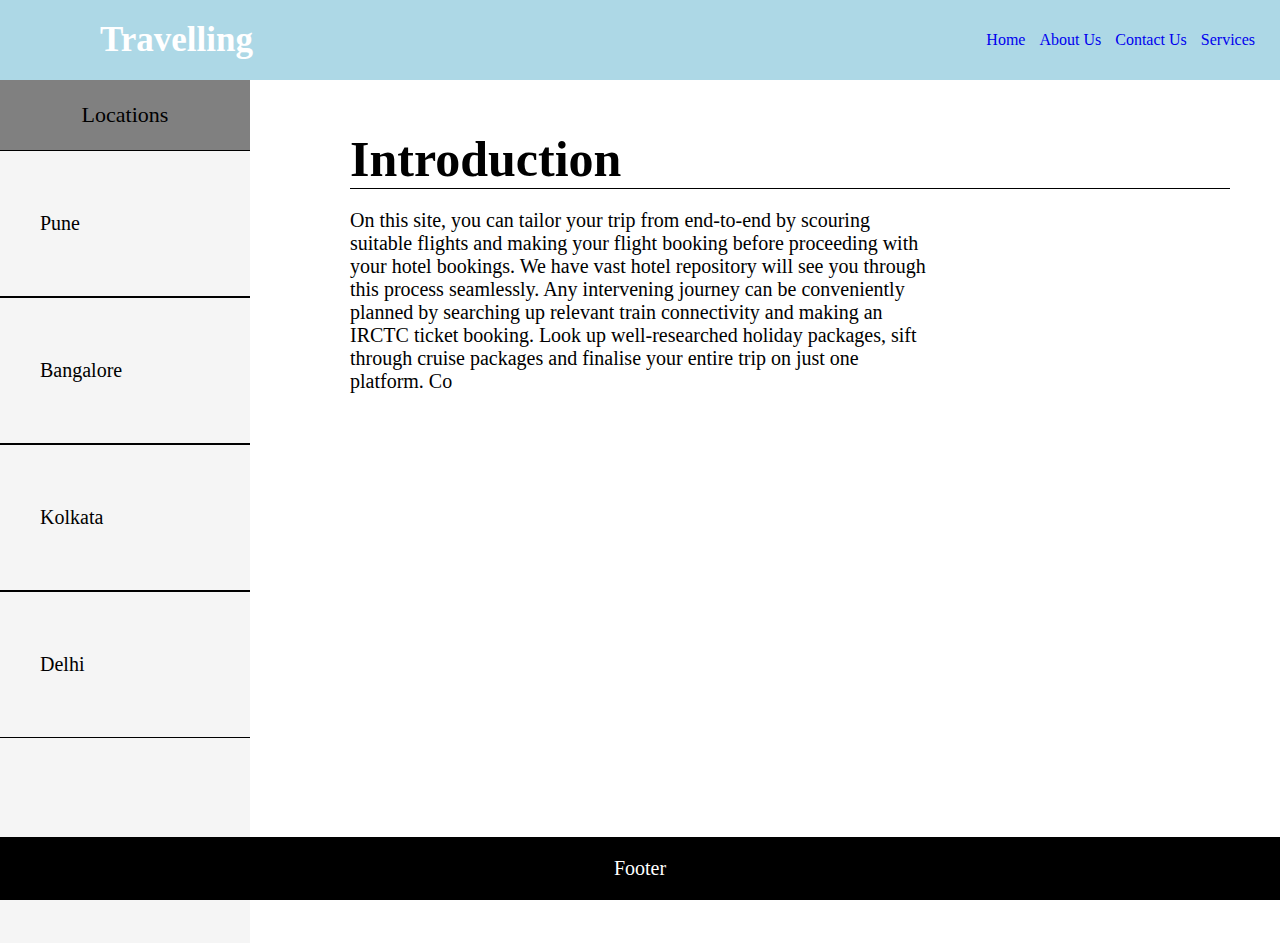
<file: index.html>
<!DOCTYPE html>
<html lang="en">
<head>
    <meta charset="UTF-8">
    <meta http-equiv="X-UA-Compatible" content="IE=edge">
    <meta name="viewport" content="width=device-width, initial-scale=1.0">
    <title>Document</title>
    <link rel="stylesheet" href="style.css">
    
</head>
<body>
    <!--Header Section-->
    <nav>
        <label class="logo">Travelling</label>
        <ul>
            <li><a href="#">Home</a></li>
            <li><a href="#">About Us</a></li>
            <li><a href="#">Contact Us</a></li>
            <li><a href="#">Services</a></li>
        </ul>
    </nav>
    <!--Sidebar Section-->
    <label class="sidebar">
        <header>Locations</header>
        <ul>
            <li><a href="#">Pune</a></li>
            <li><a href="#">Bangalore</a></li>
            <li><a href="#">Kolkata</a></li>
            <li><a href="#">Delhi</a></li>
        </ul>
    </label>
    <!--Body Section-->
    <main>
        <section id="Introduction">
            <h2>Introduction</h2>
            <article>
                <p>
                    On this site, you can tailor your trip from end-to-end by scouring suitable flights and making your flight booking before proceeding with your hotel bookings. We have vast hotel repository will see you through this process seamlessly. Any intervening journey can be conveniently planned by searching up relevant train connectivity and making an IRCTC ticket booking. Look up well-researched holiday packages, sift through cruise packages and finalise your entire trip on just one platform.

Co
                </p>
            </article>
        </section>
    </main>
    <!--Footer Section-->
    <footer>
        <label class="container text-center">
            <p>Footer</p>
        </label>
        
    </footer>

    </body>
</html>
</file>
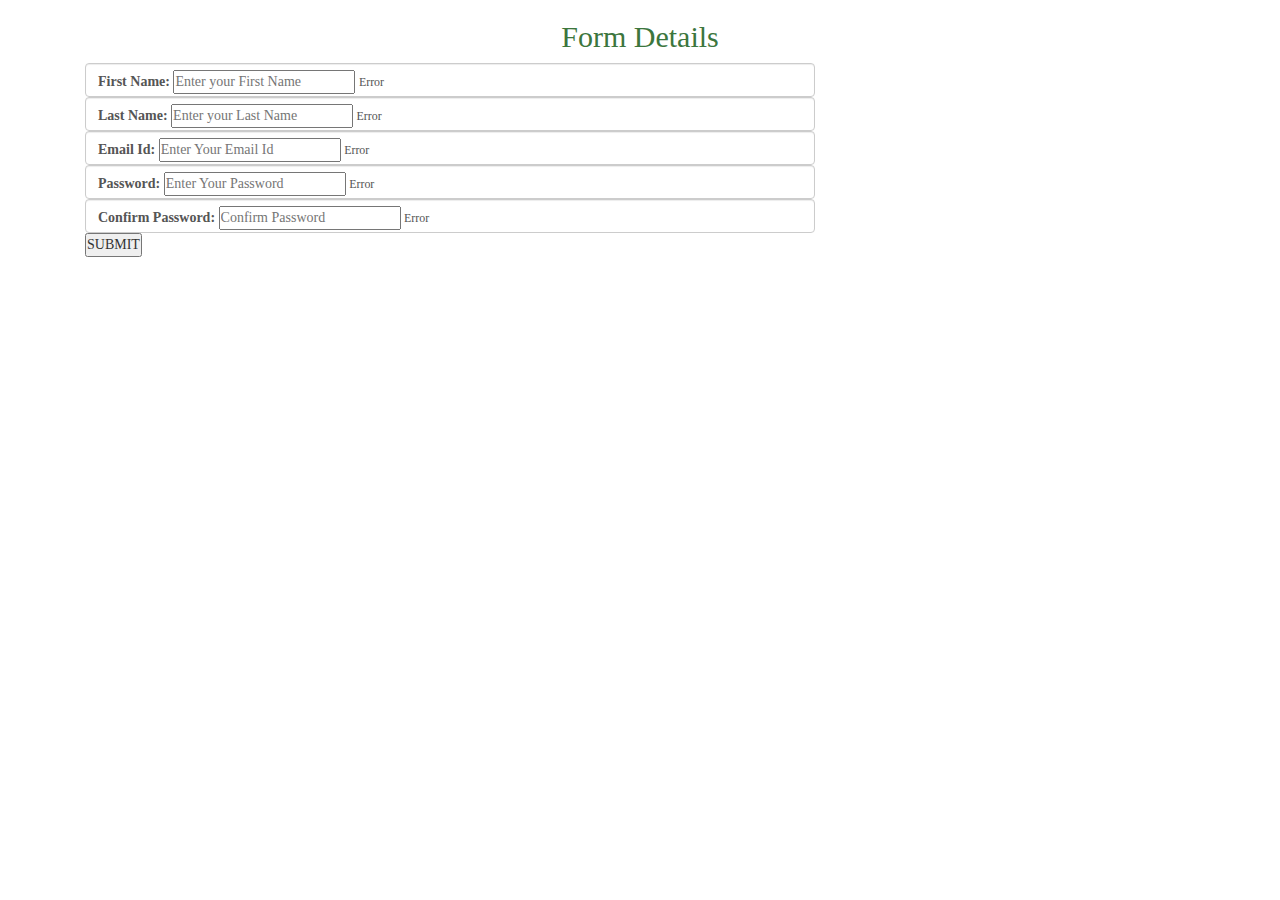
<file: form.html>
<!DOCTYPE html>
<html lang="en">
<head>
    <meta charset="UTF-8">
    <meta http-equiv="X-UA-Compatible" content="IE=edge">
    <meta name="viewport" content="width=device-width, initial-scale=1.0">
    <title>Document</title>
    <!-- Latest compiled and minified CSS -->
<link rel="stylesheet" href="https://maxcdn.bootstrapcdn.com/bootstrap/3.4.1/css/bootstrap.min.css">

<!-- jQuery library -->
<script src="https://ajax.googleapis.com/ajax/libs/jquery/3.6.0/jquery.min.js"></script>

<!-- Latest compiled JavaScript -->
<script src="https://maxcdn.bootstrapcdn.com/bootstrap/3.4.1/js/bootstrap.min.js"></script>
<link rel="stylesheet" href="style.css">

</head>
<body>
    <div class="container">
        <h2 class="text-success text-center">Form Details</h2>
        <div class="col-lg-8 m-auto d-block">

            <form action="#" method="post" onsubmit="return validation">
                <div class="form-control">
                <label>First Name:</label>
                        <input type="text" id="fname" name="fname" placeholder="Enter your First Name" minlength="3" maxlength="15" required>
                        <i class="fas fa-check-circle"></i>
                        <i class="fas fa-exclamation-circle"></i>
                        <small>Error</small>
                        
                        </div>
                        <div class="form-control">
                        <label>Last Name:</label>
                        <input type="text" id="lname" name="lname" placeholder="Enter your Last Name" minlength="3" maxlength="15" required>
                        <i class="fas fa-check-circle"></i>
                        <i class="fas fa-exclamation-circle"></i>
                        <small>Error</small>

                        
                        </div>
                        <div class="form-control">
                        <label>Email Id:</label>
                        <input type="text" id="email" name="email" pattern="[a-z0-9._%+-]+@[a-z0-9.-]+\.[a-z]{2, 4}$" placeholder="Enter Your Email Id" required>
                        <i class="fas fa-check-circle"></i>
                        <i class="fas fa-exclamation-circle"></i>
                        <small>Error</small>
                        </div>

                        <div class="form-control">
                        <label for="field">Password:</label>
                        <input type="password" id="password" name="password" maxlength="8" name="password" pattern="^[A-Za-z]+[0-9]$" placeholder="Enter Your Password" required>
                        <i class="fas fa-check-circle"></i>
                        <i class="fas fa-exclamation-circle"></i>
                        <small>Error</small>

                        </div>
                        <div class="form-control">

                        <label for="field">Confirm Password:</label>
                        <input type="password" id="conpassword" name="conpassword" placeholder="Confirm Password" required>
                        <i class="fas fa-check-circle"></i>
                        <i class="fas fa-exclamation-circle"></i>
                        <small>Error</small>

                        </div>
                        <button type="submit">SUBMIT</button>
                        <br><br>
                    
                        
                        </div>
                        </div>
                        
                        
                    </form>
                

                
                    <script type="text/javascript">
                        const form = document.getElementById('form');
                        const fname = document.getElementById('fname');
                        const lname = document.getElementById('lname');
                        const email = document.getElementById('email');
                        const password = document.getElementById('password');
                        const conpassword = document.getElementById('conpassword');

                        form.addEventListener('submit', e => {
                            e.preventDefault();

                            checkInputs();
                        });

                        function checkInputs() {
                            // trim to remove whitespaces
                            const fnameValue = fname.value.trim();
                            const lnameValue = lname.value.trim();
                            const emailValue = email.value.trim();
                            const passwordValue = password.value.trim();
                            const conpasswordValue = conpassword.value.trim();
                            

                            if(fnameValue === '') {
                                setErrorFor(fname, 'First Name cannot be empty');
                            }
                            else {
                                setSuccessFor(fname);
                            }
                            if(lnameValue === '') {
                                setErrorFor(lname, 'Last Name cannot be empty');
                            }
                            else {
                                setSuccessFor(lname);
                            }
                            if(emailValue === '') {
                                setErrorFor(email, 'Email cannot blank');

                            }
                            else if(!isEmail(emailValue)) {
                                setErrorFor(email, 'Not a valid email');
                            }
                            else{
                                setSuccessFor(email);
                            }
                            if(passwordValue === '') {
                                setErrorFor(password, 'Password cannot be empty');
                            }
                            else {
                                setSuccessFor(password);
                            }
                            if(conpasswordValue === '') {
                                setErrorFor(conpassword, 'Cannot be empty');
                            }
                            else if(passwordValue !== conpasswordValue) {
                                setError(conpassword, 'Passwords does not match');
                            }
                            else {
                                setSuccessFor(conpassword);
                            }
                        }

                        function setErrorFor(input, message) {
                            const formControl = input.parentElement;
                            const small = formControl.querySelector('small');
                            formControl.className = 'form-control error';
                            small.innerText = message; 
                        }
                        function setSuccessFor(input) {
                            const formControl = input.parentElement;
                            formControl.className = 'form-control success';
                        }

                       </script>
                
        
    
</body>
</html>
</file>
<file: style.css>
*{
    padding: 0;
    margin: 0;
    text-decoration: none;
    list-style: none;
    box-sizing: border-box;
}

body{
    font-family: montserrat;
}

nav{
    background: lightblue;
    height: 80px;
    width: 100%;
}

label.logo{
    color: white;
    font-size: 35px;
    line-height: 80px;
    padding: 0 100px;
    font-weight: bold;
}

nav ul{
    float: right;
    margin-right: 20px;
}

nav ul li{
    display: inline-block;
    line-height: 80px;
    margin: 0 5px;
}

.sidebar{
    position: fixed;
    left: 0;
    width: 250px;
    height: 100%;
    background: whitesmoke;
}

.sidebar header{
    font-size: 22px;
    color: black;
    text-align: center;
    line-height: 70px;
    background: gray;
    user-select: none;


}

.sidebar ul a{
    display: block;
    height: 100%;
    width: 100%;
    line-height: 65px;
    font-size: 20px;
    color: black;
    padding: 40px;
    box-sizing: border-box;
    border-top: 1px solid black;
    border-bottom: 1px solid black;
}

main{
    padding: 50px;
    
}

section{
    margin-bottom: 500px;
    margin-left: 300px;
}

section article{
    margin-left: 0px;
    margin-right: 300px;
    display: flex;
    flex-direction: column;
    gap: 20px;
    font-size: 20px;
}

section h2{
    font-size: 50px;
    border-bottom: 1px solid black;
    margin-bottom: 20px;
}

footer{
    font-size: 20px;
    text-align: center;
    background: black;
    color: white;
    padding: 20px;
    position: absolute;
    bottom: 0;
    width: 100%;
}
</file>
